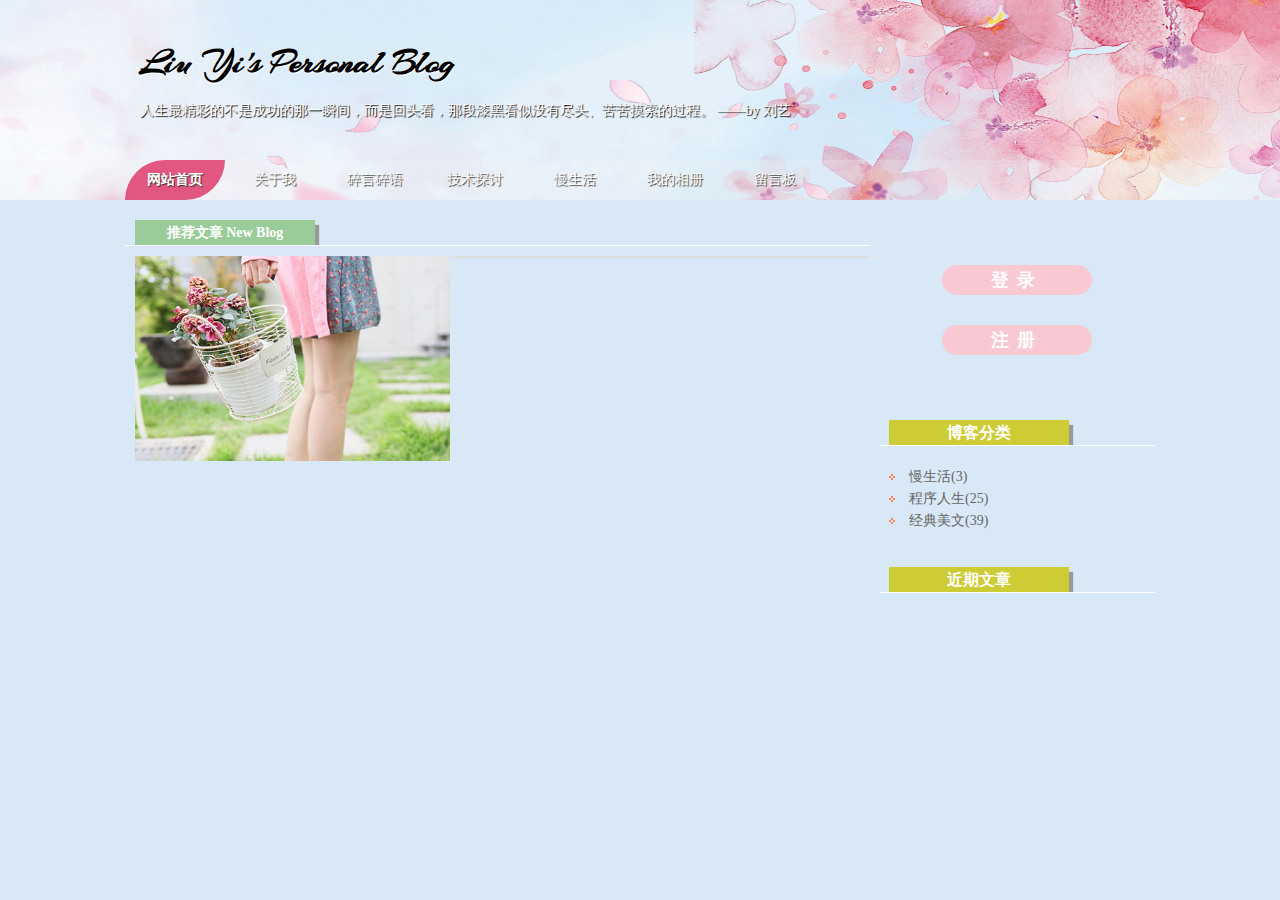
<file: blog/express/view/index.html>
<!DOCTYPE html>
<html>
	<head>
		<meta charset="utf-8">
		<title>刘艺个人博客</title>
		<link href="../myapp/public/stylesheets/index.css" rel="stylesheet">
		<link href='http://fonts.googleapis.com/css?family=Arizonia' rel='stylesheet' type='text/css'>
		<!--<link rel="shortcut icon" href="">-->
		<link rel="shortcut icon"  href="../myapp/public/images/tp.jpg"/>
	</head>
	<body>
	<header>
  <h1><a href="/">Liu Yi's Personal Blog</a></h1>
  <p>人生最精彩的不是成功的那一瞬间，而是回头看，那段漆黑看似没有尽头、苦苦摸索的过程。 ——by 刘艺</p>
</header>
<div id="nav">
     <ul>
       <li><a href="index.html">网站首页</a></li>
       <li><a href="about.html">关于我</a></li>
       <li><a href="moodlist.html">碎言碎语</a></li>
       <li><a href="newlist.html">技术探讨</a></li>
       <li><a href="newlist.html">慢生活</a></li>
       <li><a href="ablumlist.html">我的相册</a></li>
       <li><a href="book.html">留言板</a></li>
     </ul>
     <script src="../myapp/public/javascripts/silder.js"></script>
</div>
<div class="blank"></div>
<div class="article">
  <div class="content">
    <div class="topblog">
      <h3><p>推荐文章 New Blog</p></h3>
     <img src="../myapp/public/images/03.jpg" alt="" title="" width="315" height="205">
      <ul class="tuijian">

      </ul>
     </div> 
    <div class="bloglist">
  <!--article begin-->
     

  <!--article end-->  
    </div> 
  </div>  
<aside class="navsidebar">
   <nav>
   		<a href="http://localhost:3000/login">登录</a>
   		<a href="/regist">注册</a>
   </nav>
   <div class="slide"></div>
   <h2><p>博客分类</p></h2>
<ul class="news">
  <li><a href="/">慢生活(3)</a></li>
  <li><a href="/">程序人生(25)</a></li>
  <li><a href="/">经典美文(39)</a></li>
</ul>
<h2><p>近期文章</p></h2>
<ul class="news recent">
  
</ul>


</aside>
</div>
</body>
</html>
<script type="text/javascript" src="jquery-1.11.0.js" ></script>
<script>
	$.ajax({
			type:"get",
			url:"http://localhost:3000/article/articlesList",
			success:function(data){
			  //console.log(JSON.parse(data))
			  for(var item of JSON.parse(data)){
			    $(".bloglist").append(`
			       <div class="blog">
				      <h2>Life</h2> 
				      <ul>
				        <img src="./../myapp/public/images/01.jpg"><h3 class="title"><a target="_blank" href="detail.html?articleId=${item.articleId}" id="pic01">${item.title}</a></h3>
				        <p><a href="detail.html?articleId=${item.articleId}" style="color:#fff">${item.des}</a></p>
				      </ul>
				    </div>`)
			    $(".recent").append(`
			    	<li><a target="_blank" href="detail.html?articleId=${item.articleId}">${item.title}</a></li>
			    `)
			    
			  }
			}
		});
		$.ajax({
			type:"post",
			url:"http://localhost:3000/article/articleRecommend",
			success:function(data){
				for(var item of JSON.parse(data)){
					$(".tuijian").append(`
				    	<li><a target="_blank" href="detail.html?articleId=${item.articleId}">${item.title}<span>${item.type}</span></a></li>	
				    `)
				}
			}
		});
</script>
</file>
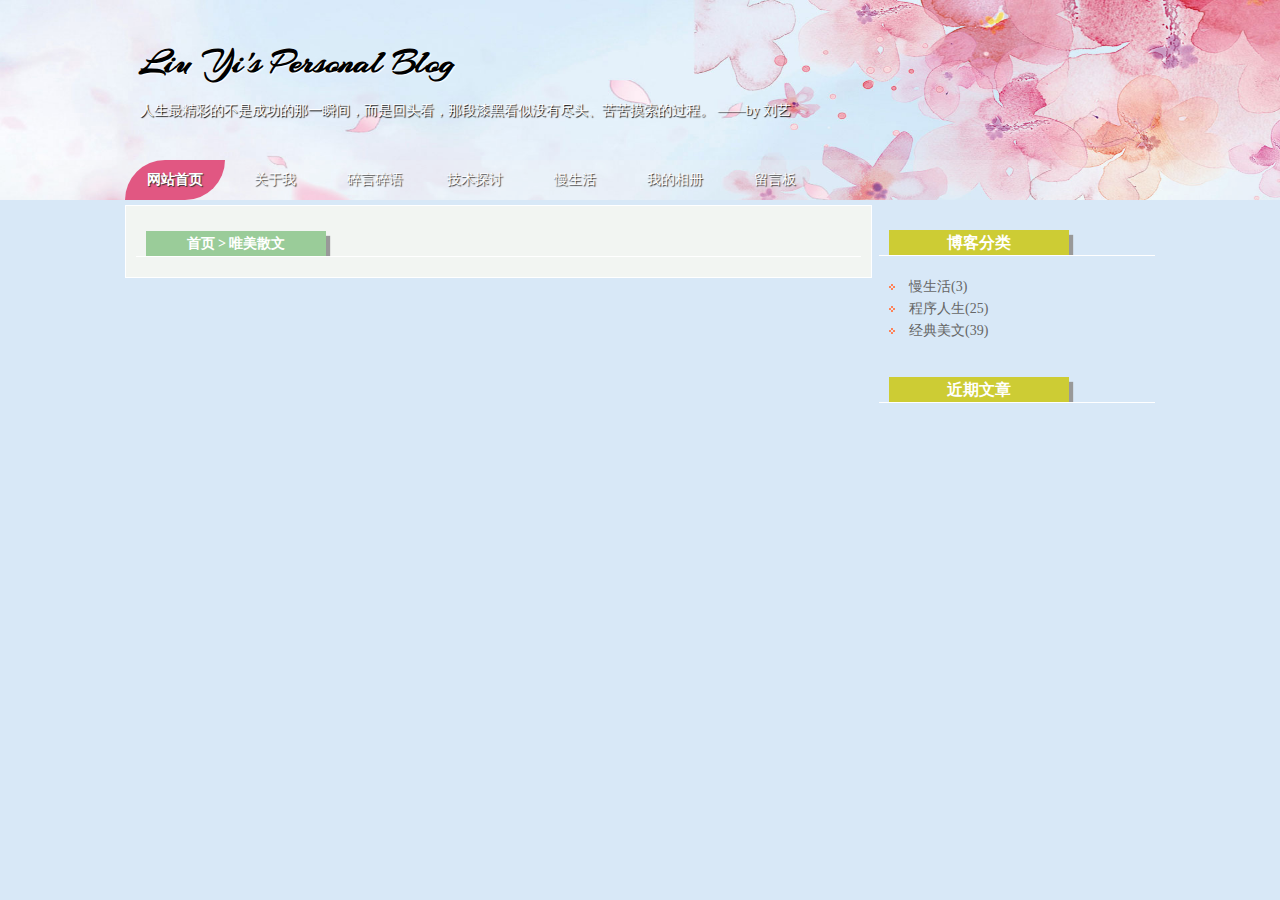
<file: blog/express/view/detail.html>
<!DOCTYPE html>
<html>
	<head>
		<meta charset="utf-8">
		<title></title>
		<link href="../myapp/public/stylesheets/detail.css" rel="stylesheet">
		<link href='http://fonts.googleapis.com/css?family=Arizonia' rel='stylesheet' type='text/css'>
		<link rel="shortcut icon"  href="../myapp/public/images/tp.jpg"/>
	</head>
	<body>
	<header>
  <h1><a href="/">Liu Yi's Personal Blog</a></h1>
  <p>人生最精彩的不是成功的那一瞬间，而是回头看，那段漆黑看似没有尽头、苦苦摸索的过程。 ——by 刘艺</p>
</header>
<div id="nav">
     <ul>
       <li><a href="index.html">网站首页</a></li>
       <li><a href="about.html">关于我</a></li>
       <li><a href="moodlist.html">碎言碎语</a></li>
       <li><a href="newlist.html">技术探讨</a></li>
       <li><a href="newlist.html">慢生活</a></li>
       <li><a href="ablumlist.html">我的相册</a></li>
       <li><a href="book.html">留言板</a></li>
     </ul>
     <script src="../myapp/public/javascripts/silder.js"></script>
</div>
<div class="blank"></div>
<div class="article">
  <div class="content">
  	 <div class="topblog">
      <h3><p>首页 > 唯美散文</p></h3>
     </div>
    <div class="main">
  <!--article begin-->
    </div> 
  </div>  
<aside class="navsidebar">
  
   <div class="slide"></div>
   <h2><p>博客分类</p></h2>
<ul class="news">
  <li><a href="/">慢生活(3)</a></li>
  <li><a href="/">程序人生(25)</a></li>
  <li><a href="/">经典美文(39)</a></li>
</ul>
<h2><p>近期文章</p></h2>
<ul class="news recent">
  
</ul>


</aside>
</div>
</body>
</html>
<script type="text/javascript" src="jquery-1.11.0.js" ></script>
<script>
	$.ajax({
		type:"post",
		url:"http://localhost:3000/article/articleDetail",
		data:{
			  articleId:location.search.split("=")[1]
			},
		success:function(data){
		 // console.log(data)
		  var result = JSON.parse(data)
		  
		  $(".main").html(result[0].html)
		  $("title").html(result[0].title)
		  
		}
		
	});
	$.ajax({
			type:"get",
			url:"http://localhost:3000/article/articlesList",
			success:function(data){
			  //console.log(JSON.parse(data))
			  for(var item of JSON.parse(data)){
			   
			    $(".recent").append(`
			    	<li><a target="_blank" href="detail.html?articleId=${item.articleId}">${item.title}</a></li>
			    `)
			  }
			}
		});
</script>
</file>
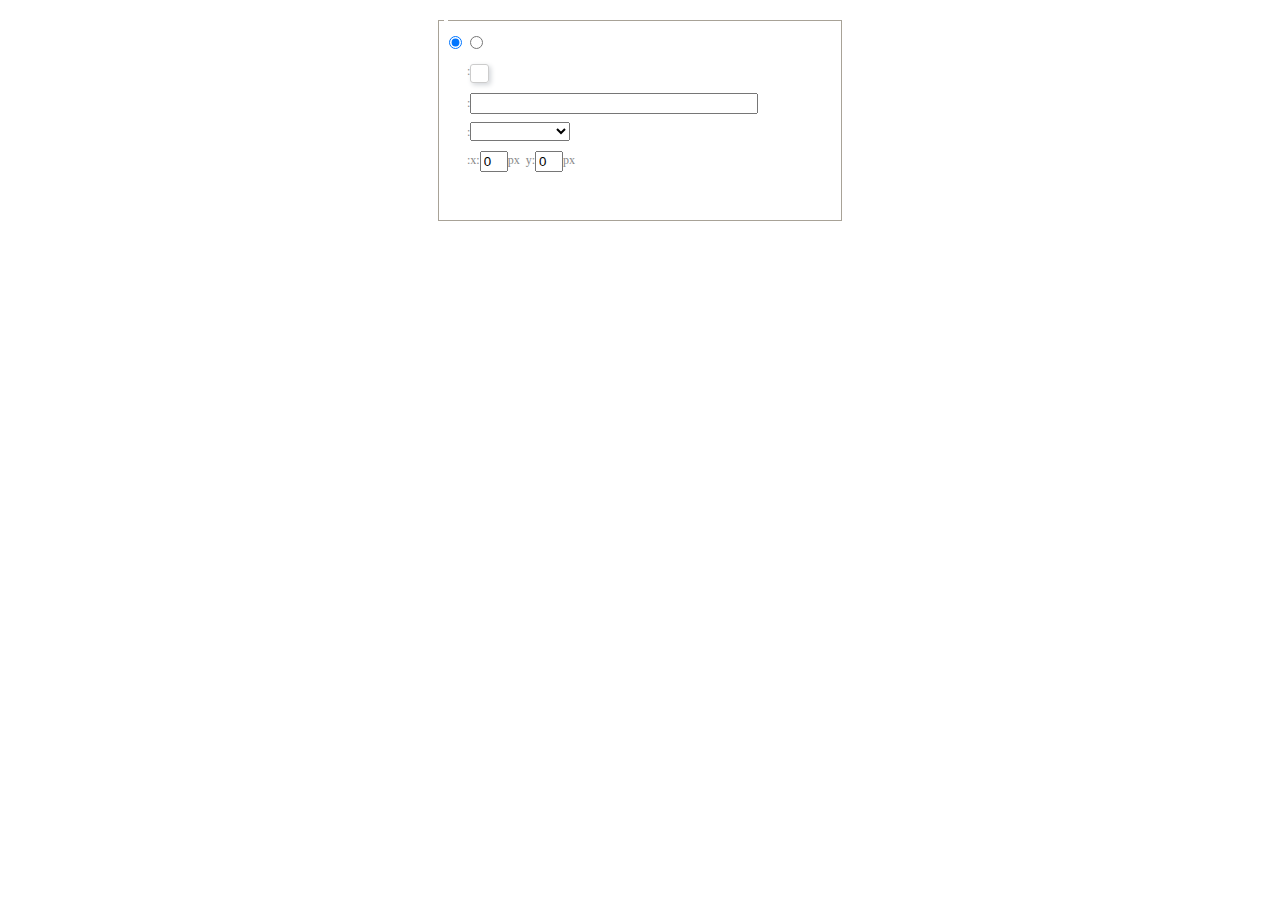
<file: blog/express/myapp/public/ueditor/dialogs/background/background.html>
<!DOCTYPE HTML>
<html>
<head>
    <meta http-equiv="Content-Type" content="text/html;charset=utf-8"/>
    <script type="text/javascript" src="../internal.js"></script>
    <link rel="stylesheet" type="text/css" href="background.css">
</head>
<body>
    <div id="bg_container" class="wrapper">
        <div id="tabHeads" class="tabhead">
            <span class="focus" data-content-id="normal"><var id="lang_background_normal"></var></span>
            <span class="" data-content-id="imgManager"><var id="lang_background_local"></var></span>
        </div>
        <div id="tabBodys" class="tabbody">
            <div id="normal" class="panel focus">
                <fieldset class="bgarea">
                    <legend><var id="lang_background_set"></var></legend>
                    <div class="content">
                        <div>
                            <label><input id="nocolorRadio" class="iptradio" type="radio" name="t" value="none" checked="checked"><var id="lang_background_none"></var></label>
                            <label><input id="coloredRadio" class="iptradio" type="radio" name="t" value="color"><var id="lang_background_colored"></var></label>
                        </div>
                        <div class="wrapcolor pl">
                            <div class="color">
                                <var id="lang_background_color"></var>:
                            </div>
                            <div id="colorPicker"></div>
                            <div class="clear"></div>
                        </div>
                        <div class="wrapcolor pl">
                            <label><var id="lang_background_netimg"></var>:</label><input class="txt" type="text" id="url">
                        </div>
                        <div id="alignment" class="alignment">
                            <var id="lang_background_align"></var>:<select id="repeatType">
                                <option value="center"></option>
                                <option value="repeat-x"></option>
                                <option value="repeat-y"></option>
                                <option value="repeat"></option>
                                <option value="self"></option>
                            </select>
                        </div>
                        <div id="custom" >
                            <var id="lang_background_position"></var>:x:<input type="text" size="1" id="x" maxlength="4" value="0">px&nbsp;&nbsp;y:<input type="text" size="1" id="y" maxlength="4" value="0">px
                        </div>
                    </div>
                </fieldset>

            </div>
            <div id="imgManager" class="panel">
                <div id="imageList" style=""></div>
            </div>
        </div>
    </div>
    <script type="text/javascript" src="background.js"></script>
</body>
</html>
</file>
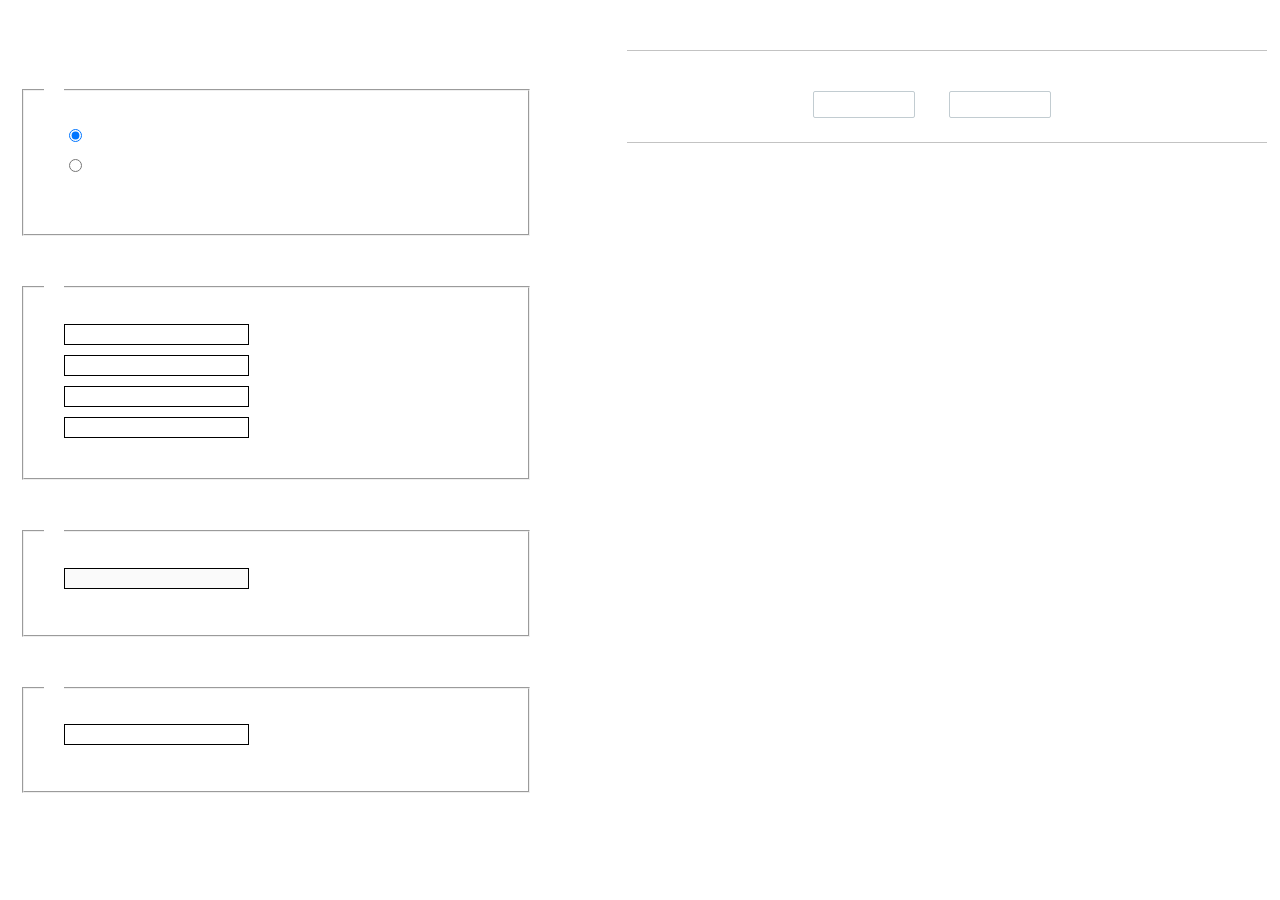
<file: blog/express/myapp/public/ueditor/dialogs/charts/charts.html>
<!DOCTYPE html>
<html>
    <head>
        <title>chart</title>
        <meta chartset="utf-8">
        <link rel="stylesheet" type="text/css" href="charts.css">
        <script type="text/javascript" src="../internal.js"></script>
    </head>
    <body>
        <div class="main">
            <div class="table-view">
                <h3><var id="lang_data_source"></var></h3>
                <div id="tableContainer" class="table-container"></div>
                <h3><var id="lang_chart_format"></var></h3>
                <form name="data-form">
                    <div class="charts-format">
                        <fieldset>
                            <legend><var id="lang_data_align"></var></legend>
                            <div class="format-item-container">
                                <label>
                                    <input type="radio" class="format-ctrl not-pie-item" name="charts-format" value="1" checked="checked">
                                    <var id="lang_chart_align_same"></var>
                                </label>
                                <label>
                                    <input type="radio" class="format-ctrl not-pie-item" name="charts-format" value="-1">
                                    <var id="lang_chart_align_reverse"></var>
                                </label>
                                <br>
                            </div>
                        </fieldset>
                        <fieldset>
                            <legend><var id="lang_chart_title"></var></legend>
                            <div class="format-item-container">
                                <label>
                                    <var id="lang_chart_main_title"></var><input type="text" name="title" class="data-item">
                                </label>
                                <label>
                                    <var id="lang_chart_sub_title"></var><input type="text" name="sub-title" class="data-item not-pie-item">
                                </label>
                                <label>
                                    <var id="lang_chart_x_title"></var><input type="text" name="x-title" class="data-item not-pie-item">
                                </label>
                                <label>
                                    <var id="lang_chart_y_title"></var><input type="text" name="y-title" class="data-item not-pie-item">
                                </label>
                            </div>
                        </fieldset>
                        <fieldset>
                            <legend><var id="lang_chart_tip"></var></legend>
                            <div class="format-item-container">
                                <label>
                                    <var id="lang_cahrt_tip_prefix"></var>
                                    <input type="text" id="tipInput" name="tip" class="data-item" disabled="disabled">
                                </label>
                                <p><var id="lang_cahrt_tip_description"></var></p>
                            </div>
                        </fieldset>
                        <fieldset>
                            <legend><var id="lang_chart_data_unit"></var></legend>
                            <div class="format-item-container">
                                <label><var id="lang_chart_data_unit_title"></var><input type="text" name="unit" class="data-item"></label>
                                <p><var id="lang_chart_data_unit_description"></var></p>
                            </div>
                        </fieldset>
                    </div>
                </form>
            </div>
            <div class="charts-view">
                <div id="chartsContainer" class="charts-container"></div>
                <div id="chartsType" class="charts-type">
                    <h3><var id="lang_chart_type"></var></h3>
                    <div class="scroll-view">
                        <div class="scroll-container">
                            <div id="scrollBed" class="scroll-bed"></div>
                        </div>
                        <div id="buttonContainer" class="button-container">
                            <a href="#" data-title="prev"><var id="lang_prev_btn"></var></a>
                            <a href="#" data-title="next"><var id="lang_next_btn"></var></a>
                        </div>
                    </div>
                </div>
            </div>
        </div>
        <script src="../../third-party/jquery-1.10.2.min.js"></script>
        <script src="../../third-party/highcharts/highcharts.js"></script>
        <script src="chart.config.js"></script>
        <script src="charts.js"></script>
    </body>
</html>
</file>
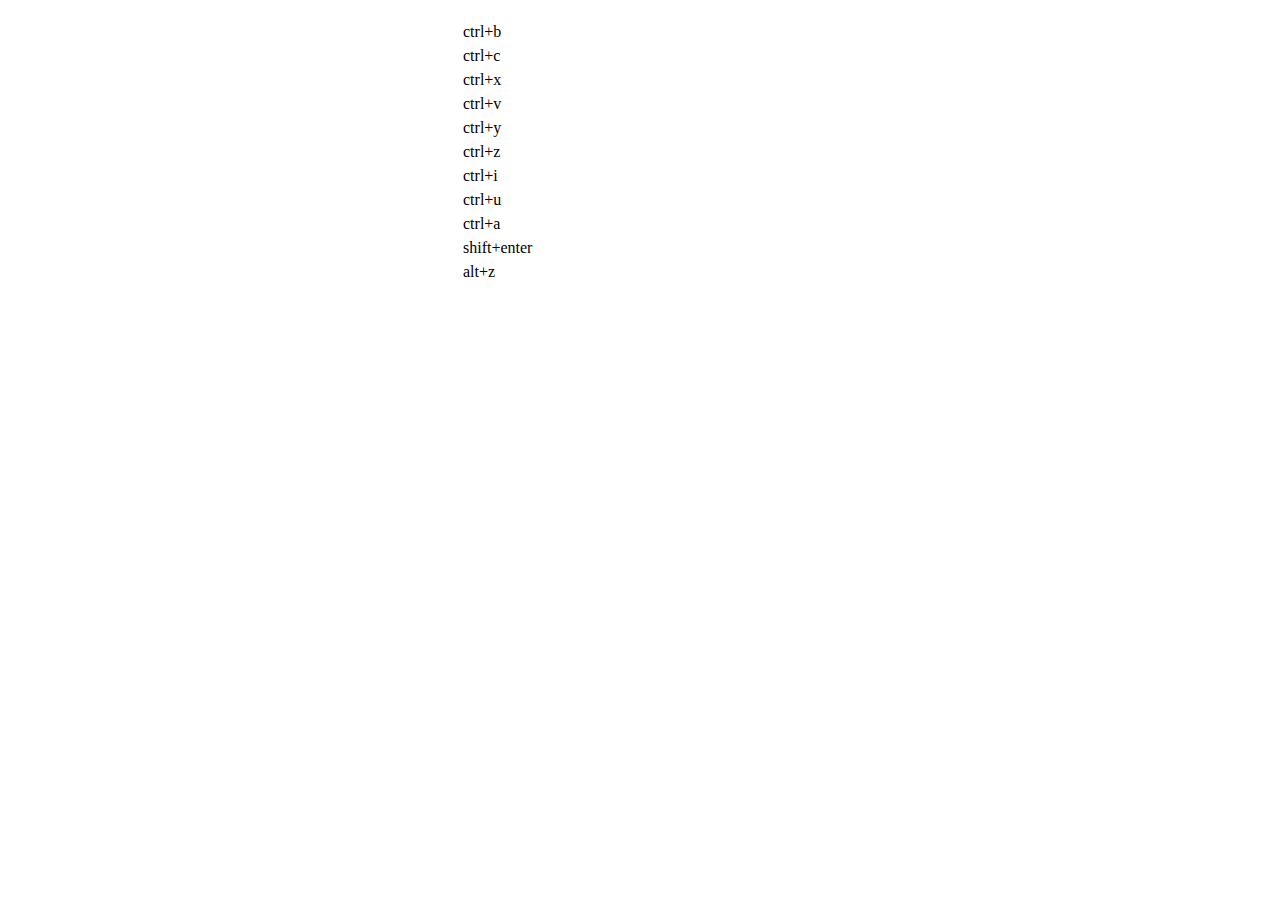
<file: blog/express/myapp/public/ueditor/dialogs/help/help.html>
<!DOCTYPE HTML PUBLIC "-//W3C//DTD HTML 4.01 Transitional//EN"
        "http://www.w3.org/TR/html4/loose.dtd">
<html>
<head>
    <title>帮助</title>
    <meta content="text/html; charset=utf-8" http-equiv="Content-Type"/>
    <script type="text/javascript" src="../internal.js"></script>
    <link rel="stylesheet" type="text/css" href="help.css">
</head>
<body>
<div class="wrapper" id="helptab">
    <div id="tabHeads" class="tabhead">
        <span class="focus" tabsrc="about"><var id="lang_input_about"></var></span>
        <span tabsrc="shortcuts"><var id="lang_input_shortcuts"></var></span>
    </div>
    <div id="tabBodys" class="tabbody">
        <div id="about" class="panel">
            <h1>UEditor</h1>
            <p id="version"></p>
            <p><var id="lang_input_introduction"></var></p>
        </div>
        <div id="shortcuts" class="panel">
            <table>
                <thead>
                <tr>
                    <td><var id="lang_Txt_shortcuts"></var></td>
                    <td><var id="lang_Txt_func"></var></td>
                </tr>
                </thead>
                <tbody>
                <tr>
                    <td>ctrl+b</td>
                    <td><var id="lang_Txt_bold"></var></td>
                </tr>
                <tr>
                    <td>ctrl+c</td>
                    <td><var id="lang_Txt_copy"></var></td>
                </tr>
                <tr>
                    <td>ctrl+x</td>
                    <td><var id="lang_Txt_cut"></var></td>
                </tr>
                <tr>
                    <td>ctrl+v</td>
                    <td><var id="lang_Txt_Paste"></var></td>
                </tr>
                <tr>
                    <td>ctrl+y</td>
                    <td><var id="lang_Txt_undo"></var></td>
                </tr>
                <tr>
                    <td>ctrl+z</td>
                    <td><var id="lang_Txt_redo"></var></td>
                </tr>
                <tr>
                    <td>ctrl+i</td>
                    <td><var id="lang_Txt_italic"></var></td>
                </tr>
                <tr>
                    <td>ctrl+u</td>
                    <td><var id="lang_Txt_underline"></var></td>
                </tr>
                <tr>
                    <td>ctrl+a</td>
                    <td><var id="lang_Txt_selectAll"></var></td>
                </tr>
                <tr>
                    <td>shift+enter</td>
                    <td><var id="lang_Txt_visualEnter"></var></td>
                </tr>
                <tr>
                    <td>alt+z</td>
                    <td><var id="lang_Txt_fullscreen"></var></td>
                </tr>
                </tbody>
            </table>
        </div>
    </div>
</div>
<script type="text/javascript" src="help.js"></script>
</body>
</html>
</file>
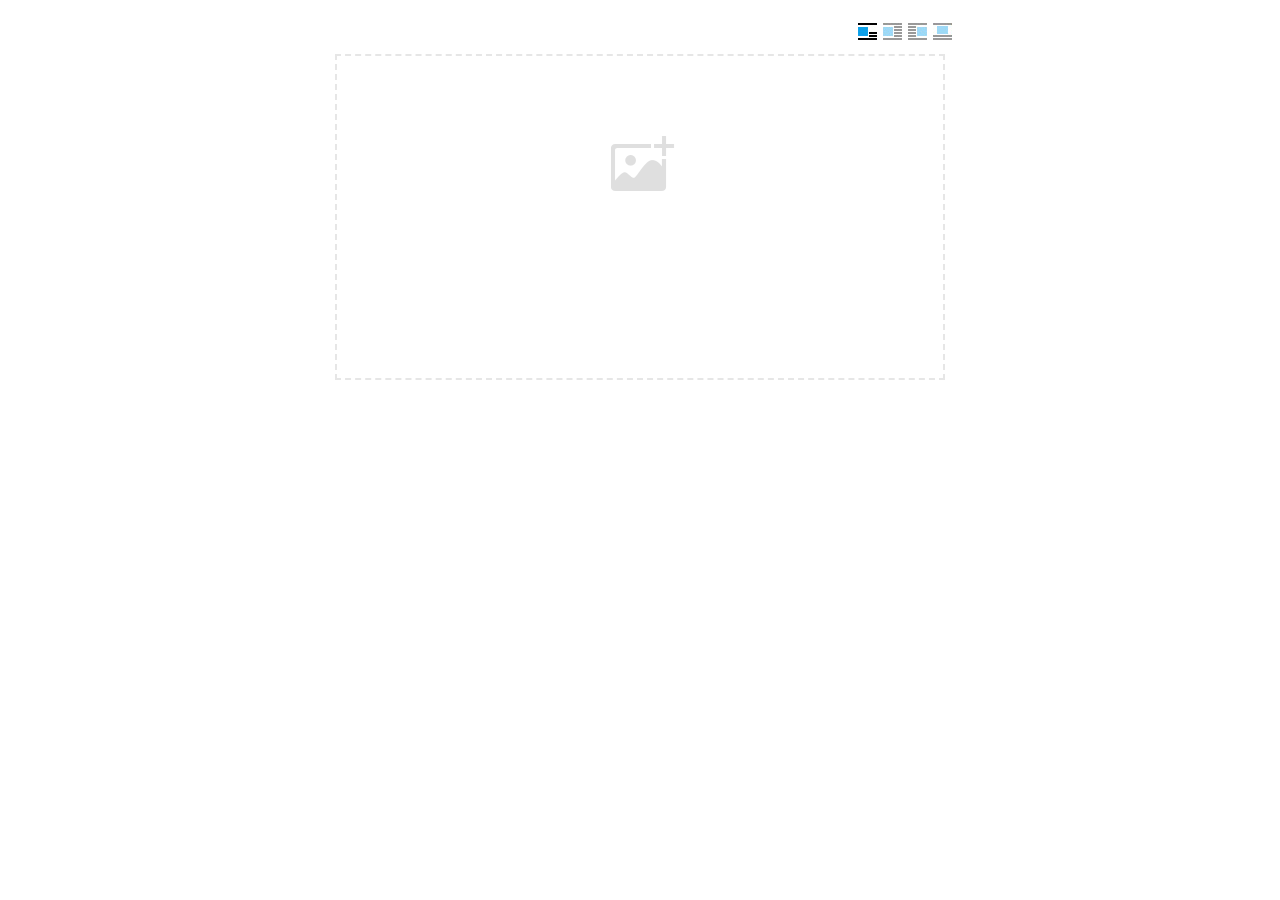
<file: blog/express/myapp/public/ueditor/dialogs/image/image.html>
<!doctype html>
<html>
<head>
    <meta charset="UTF-8">
    <title>ueditor图片对话框</title>
    <script type="text/javascript" src="../internal.js"></script>

    <!-- jquery -->
    <script type="text/javascript" src="../../third-party/jquery-1.10.2.min.js"></script>

    <!-- webuploader -->
    <script src="../../third-party/webuploader/webuploader.min.js"></script>
    <link rel="stylesheet" type="text/css" href="../../third-party/webuploader/webuploader.css">

    <!-- image dialog -->
    <link rel="stylesheet" href="image.css" type="text/css" />
</head>
<body>

    <div class="wrapper">
        <div id="tabhead" class="tabhead">
            <span class="tab" data-content-id="remote"><var id="lang_tab_remote"></var></span>
            <span class="tab focus" data-content-id="upload"><var id="lang_tab_upload"></var></span>
            <span class="tab" data-content-id="online"><var id="lang_tab_online"></var></span>
            <span class="tab" data-content-id="search"><var id="lang_tab_search"></var></span>
        </div>
        <div class="alignBar">
            <label class="algnLabel"><var id="lang_input_align"></var></label>
                    <span id="alignIcon">
                        <span id="noneAlign" class="none-align focus" data-align="none"></span>
                        <span id="leftAlign" class="left-align" data-align="left"></span>
                        <span id="rightAlign" class="right-align" data-align="right"></span>
                        <span id="centerAlign" class="center-align" data-align="center"></span>
                    </span>
            <input id="align" name="align" type="hidden" value="none"/>
        </div>
        <div id="tabbody" class="tabbody">

            <!-- 远程图片 -->
            <div id="remote" class="panel">
                <div class="top">
                    <div class="row">
                        <label for="url"><var id="lang_input_url"></var></label>
                        <span><input class="text" id="url" type="text"/></span>
                    </div>
                </div>
                <div class="left">
                    <div class="row">
                        <label><var id="lang_input_size"></var></label>
                        <span><var id="lang_input_width">&nbsp;&nbsp;</var><input class="text" type="text" id="width"/>px </span>
                        <span><var id="lang_input_height">&nbsp;&nbsp;</var><input class="text" type="text" id="height"/>px </span>
                        <span><input id="lock" type="checkbox" disabled="disabled"><span id="lockicon"></span></span>
                    </div>
                    <div class="row">
                        <label><var id="lang_input_border"></var></label>
                        <span><input class="text" type="text" id="border"/>px </span>
                    </div>
                    <div class="row">
                        <label><var id="lang_input_vhspace"></var></label>
                        <span><input class="text" type="text" id="vhSpace"/>px </span>
                    </div>
                    <div class="row">
                        <label><var id="lang_input_title"></var></label>
                        <span><input class="text" type="text" id="title"/></span>
                    </div>
                </div>
                <div class="right"><div id="preview"></div></div>
            </div>

            <!-- 上传图片 -->
            <div id="upload" class="panel focus">
                <div id="queueList" class="queueList">
                    <div class="statusBar element-invisible">
                        <div class="progress">
                            <span class="text">0%</span>
                            <span class="percentage"></span>
                        </div><div class="info"></div>
                        <div class="btns">
                            <div id="filePickerBtn"></div>
                            <div class="uploadBtn"><var id="lang_start_upload"></var></div>
                        </div>
                    </div>
                    <div id="dndArea" class="placeholder">
                        <div class="filePickerContainer">
                            <div id="filePickerReady"></div>
                        </div>
                    </div>
                    <ul class="filelist element-invisible">
                        <li id="filePickerBlock" class="filePickerBlock"></li>
                    </ul>
                </div>
            </div>

            <!-- 在线图片 -->
            <div id="online" class="panel">
                <div id="imageList"><var id="lang_imgLoading"></var></div>
            </div>

            <!-- 搜索图片 -->
            <div id="search" class="panel">
                <div class="searchBar">
                    <input id="searchTxt" class="searchTxt text" type="text" />
                    <select id="searchType" class="searchType">
                        <option value="&s=4&z=0"></option>
                        <option value="&s=1&z=19"></option>
                        <option value="&s=2&z=0"></option>
                        <option value="&s=3&z=0"></option>
                    </select>
                    <input id="searchReset" type="button"  />
                    <input id="searchBtn" type="button"  />
                </div>
                <div id="searchList" class="searchList"><ul id="searchListUl"></ul></div>
            </div>

        </div>
    </div>
    <script type="text/javascript" src="image.js"></script>

</body>
</html>
</file>
<file: blog/express/myapp/public/ueditor/dialogs/insertframe/insertframe.html>
<!DOCTYPE html>
<html>
<head>
    <meta http-equiv="Content-Type" content="text/html; charset=utf-8"/>
    <title></title>
    <script type="text/javascript" src="../internal.js"></script>
    <style type="text/css">
        .warp {width: 320px;height: 153px;margin-left:5px;padding: 20px 0 0 15px;position: relative;}
        #url {width: 290px; margin-bottom: 2px; margin-left: -6px; margin-left: -2px\9;*margin-left:0;_margin-left:0; }
        .format span{display: inline-block; width: 58px;text-align: center; zoom:1;}
        table td{padding:5px 0;}
        #align{width: 65px;height: 23px;line-height: 22px;}
    </style>
</head>
<body>
<div class="warp">
        <table width="300" cellpadding="0" cellspacing="0">
            <tr>
                <td colspan="2" class="format">
                    <span><var id="lang_input_address"></var></span>
                    <input style="width:200px" id="url" type="text" value=""/>
                </td>
            </tr>
            <tr>
                <td colspan="2" class="format"><span><var id="lang_input_width"></var></span><input style="width:200px" type="text" id="width"/> px</td>

            </tr>
            <tr>
                <td colspan="2" class="format"><span><var id="lang_input_height"></var></span><input style="width:200px" type="text" id="height"/> px</td>
            </tr>
            <tr>
                <td><span><var id="lang_input_isScroll"></var></span><input type="checkbox" id="scroll"/> </td>
                <td><span><var id="lang_input_frameborder"></var></span><input type="checkbox" id="frameborder"/> </td>
            </tr>

            <tr>
                <td colspan="2"><span><var id="lang_input_alignMode"></var></span>
                    <select id="align">
                        <option value=""></option>
                        <option value="left"></option>
                        <option value="right"></option>
                    </select>
                </td>
            </tr>
        </table>
</div>
<script type="text/javascript">
    var iframe = editor._iframe;
    if(iframe){
        $G("url").value = iframe.getAttribute("src")||"";
        $G("width").value = iframe.getAttribute("width")||iframe.style.width.replace("px","")||"";
        $G("height").value = iframe.getAttribute("height") || iframe.style.height.replace("px","") ||"";
        $G("scroll").checked = (iframe.getAttribute("scrolling") == "yes") ? true : false;
        $G("frameborder").checked = (iframe.getAttribute("frameborder") == "1") ? true : false;
        $G("align").value = iframe.align ? iframe.align : "";
    }
    function queding(){
        var  url = $G("url").value.replace(/^\s*|\s*$/ig,""),
                width = $G("width").value,
                height = $G("height").value,
                scroll = $G("scroll"),
                frameborder = $G("frameborder"),
                float = $G("align").value,
                newIframe = editor.document.createElement("iframe"),
                div;
        if(!url){
            alert(lang.enterAddress);
            return false;
        }
        newIframe.setAttribute("src",/http:\/\/|https:\/\//ig.test(url) ? url : "http://"+url);
        /^[1-9]+[.]?\d*$/g.test( width ) ? newIframe.setAttribute("width",width) : "";
        /^[1-9]+[.]?\d*$/g.test( height ) ? newIframe.setAttribute("height",height) : "";
        scroll.checked ?  newIframe.setAttribute("scrolling","yes") : newIframe.setAttribute("scrolling","no");
        frameborder.checked ?  newIframe.setAttribute("frameborder","1",0) : newIframe.setAttribute("frameborder","0",0);
        float ? newIframe.setAttribute("align",float) :  newIframe.setAttribute("align","");
        if(iframe){
            iframe.parentNode.insertBefore(newIframe,iframe);
            domUtils.remove(iframe);
        }else{
            div = editor.document.createElement("div");
            div.appendChild(newIframe);
            editor.execCommand("inserthtml",div.innerHTML);
        }
        editor._iframe = null;
        dialog.close();
    }
    dialog.onok = queding;
    $G("url").onkeydown = function(evt){
        evt = evt || event;
        if(evt.keyCode == 13){
            queding();
        }
    };
    $focus($G( "url" ));

</script>
</body>
</html>
</file>
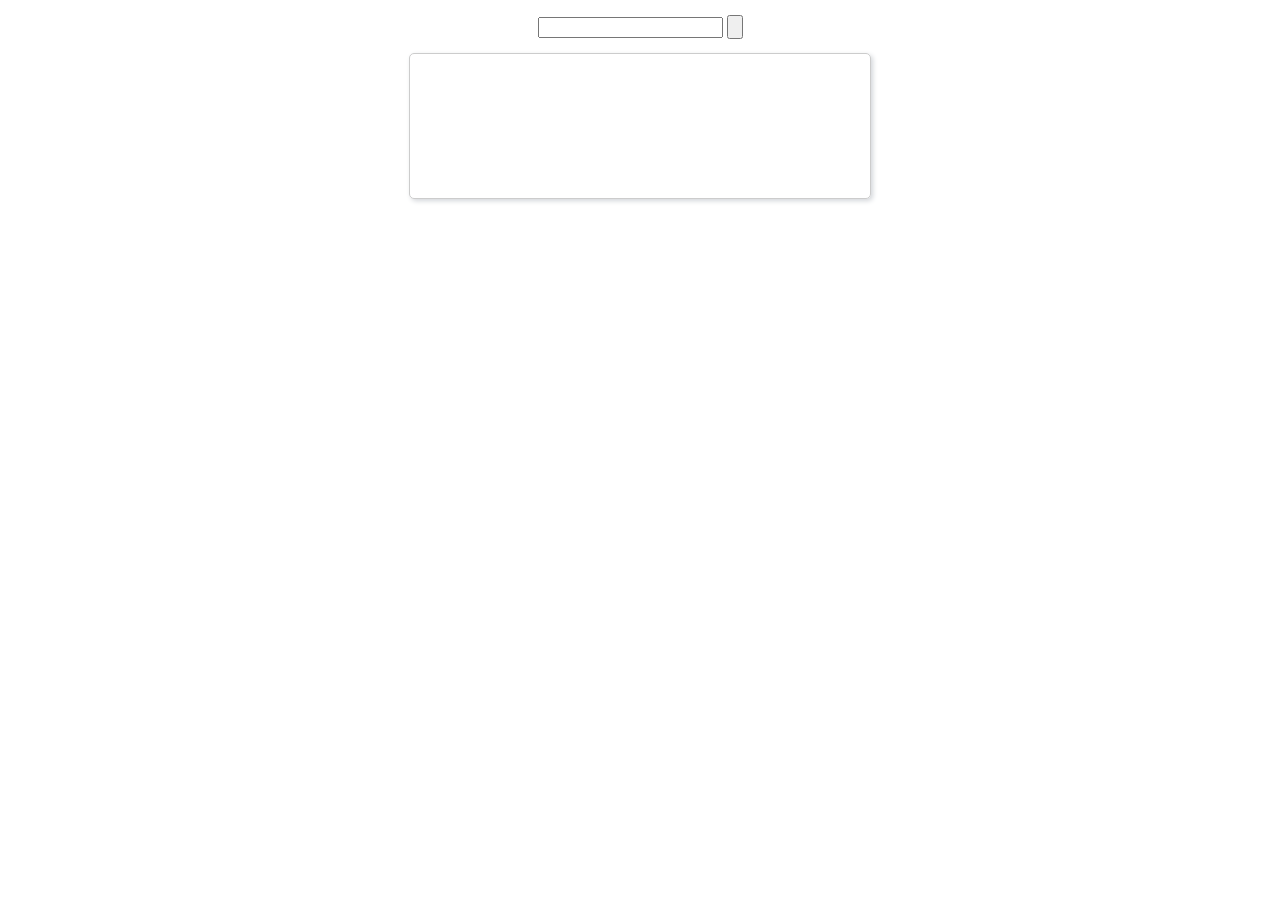
<file: blog/express/myapp/public/ueditor/dialogs/music/music.html>
<!DOCTYPE html>
<html>
<head>
    <meta http-equiv="content-type" content="text/html; charset=utf-8">
    <title>插入音乐</title>
    <script type="text/javascript" src="../internal.js"></script>
    <link rel="stylesheet" type="text/css" href="music.css">
</head>
<body>
<div class="wrapper">
    <div class="searchBar">
        <input id="J_searchName" type="text"/>
        <input type="button" class="searchBtn" id="J_searchBtn">
    </div>
    <div class="resultBar" id="J_resultBar">
        <div class="loading" style="display:none"></div>
        <div class="empty"><var id="lang_input_tips"></var></div>
    </div>
    <div id="J_preview"></div>
</div>
<script type="text/javascript" src="music.js"></script>
<script type="text/javascript">
    var music = new Music;
    dialog.onok = function () {
        music.exec();
    };
    dialog.oncancel = function () {
        $G('J_preview').innerHTML = "";
    };
</script>
</body>
</html>
</file>
<file: blog/express/myapp/public/stylesheets/index.css>
@charset "gb2312";
/* CSS Document */
body,ul,div,img,h5,h4,h3,h2,h1,p,span,table,figure,i,li{ margin:0; padding:0}
a:link, a:visited {text-decoration: none; } 
img{ border:0}
body{font-size:12px;background:#d8e8f7 url(../images/bg2.jpg) 50% top scroll no-repeat;color:#5d5d5d; background-size: 100% 200px} 
.blank{ height:5px; overflow:hidden; width:100%; margin:auto; clear:both}
.article{width:1030px;margin:0 auto;  overflow:auto; }
header{ padding:40px 0; width:1000px;  margin:auto; }
header h1{ font-size:36px; text-shadow:#fff 1px 1px 1px; font-family:'Arizonia', cursive;} /* google 锟斤拷锟斤拷锟斤拷锟斤拷 Arizonia */
header h1 a{color:#000;-webkit-transition: all 0.5s; -moz-transition: all 0.5s; -o-transition: all 0.5s;}
header h1 a:hover{ padding-left:20px}
header p{margin:17px 0 0 0;text-shadow:#000 1px 1px 1px;color:#fff;font-size: 14px;}
#nav{ width:100%;line-height:40px; height:40px;margin:auto; background:rgba(245,245,245,0.2) }/* nav圆锟角憋拷锟斤拷 rgba 透锟斤拷锟斤拷0.2 */
#nav ul{ list-style:none; margin:auto; width:1030px}
#nav ul li{ float:left; width:100px; text-align:center;text-shadow:#333 1px 1px 1px}
#nav ul li a{ display:block; color:#FFF;font-size: 14px; -webkit-transition: all 0.5s; -moz-transition: all 0.5s; -o-transition: all 0.5s; -ms-transition: all 0.5s;}/* 锟斤拷锟斤拷锟斤拷色锟斤拷锟叫э拷锟�*/
#nav ul li a:hover{ background:#e15782; color: #FFF; font-weight:bold; border-radius:50px 0}
#nav ul li a#nav_current {background: #e15782;color: #FFF; font-weight:bold; border-radius:50px 0;} /* nav锟斤拷锟斤拷锟斤拷示锟斤拷锟斤拷锟斤拷色 */
.content{ width:745px; float:left; }/* left form */
/*--------锟狡硷拷锟斤拷锟斤拷-------*/
.topblog{ overflow:hidden; height:256px}
.topblog h3{  border-bottom:#FFF 1px solid; width:100%;overflow:hidden; font-size:14px; margin:0 0 10px 0; font-family:"微锟斤拷锟脚猴拷"}
.topblog h3 p{ background:#9ACC99; width:180px; height:25px; margin:15px 0 0 10px; line-height:25px; height:25px; color:#fff; text-align:center; box-shadow: #999 4px 5px 1px;}
.topblog img{ margin-left:10px; clear:left; float:left}
.topblog ul{ background: rgba(245,245,245,0.6) url(../images/libg.png) no-repeat 15px 15px; border:#dddddd 1px solid;list-style-type:none; line-height:26px; float:right; width:414px }
.topblog ul li{  text-align:center; border-bottom:#dddddd 1px solid; border-top:#FFF 1px solid; font-family:"微锟斤拷锟脚猴拷"; }
.topblog ul li span{ display:block; font-size:12px; color:#999999; font-weight:normal}
.topblog ul li a{ color:#ef7000; font-size:20px; font-weight:bold; display:block; height:52px;padding:7px 0;-webkit-transition: all 1s; -moz-transition: all 1s; -o-transition: all 1s;-ms-transition: all 1s;}
.topblog ul li a:hover{  background:#fff; }

/* Side Right */
aside{ width:276px; float:right; overflow:hidden;}
aside.navsidebar nav{ height:130px; margin-top:60px}  /* 锟斤拷色锟斤拷 */
aside nav a{display: block;font-weight: bold;letter-spacing: 8px; width: 150px;height: 30px;background:#f8c9d3;border-radius: 20px;text-align: center;font-size: 18px;color: #FFFFFF;margin:30px auto;line-height: 30px;}

aside nav ul li a{ display:block; color:#FFF;-webkit-transition: all 1s;-moz-transition: all 1s;-ms-transition: all 1s;-o-transition: all 1s;transition: all 1s;- }
aside nav ul li a:hover{font-weight:bold; color:#FF0;moz-transform:rotate(360deg);-webkit-transform:rotate(360deg); -o-transform:rotate(360deg);-ms-transform:rotate(360deg); }
.slide{margin:5px 0; width:100%}/* 锟矫碉拷片 */
.slide img{  height:200px}
.vcard{ margin:10px 0; padding:10px} /* 锟斤拷锟剿硷拷锟�google vcard */
.vcard p{ line-height:25px}
.vcard p a{ color:#099;text-decoration:underline}
aside h2{  border-bottom:#FFF 1px solid; width:100%;overflow:hidden; font-size:14px; margin:10px 0; font-family:"微锟斤拷锟脚猴拷"}
aside h2 p{ background:#CDCC34; width:180px; height:25px; margin:15px 0 0 10px; line-height:25px; height:25px; color:#fff; text-align:center; box-shadow: #999 4px 5px 1px;font-size: 16px;}
.news{ padding:10px; list-style:none;}
.news li{ overflow: hidden;white-space: nowrap;text-overflow: ellipsis; background:url(../images/list.gif) left no-repeat; padding-left:20px}
.news li a{ color: #666;font-size: 14px; -webkit-transition: all 0.5s; -moz-transition: all 0.5s; -o-transition: all 0.5s; -ms-transition: all 0.5s; display:block;line-height:22px; height:22px}
.news li a:hover{color:#000; padding-left:20px; }
.blog{ color:#FFF; background:rgba(154,204,153,0.5);border-radius: 20px;-moz-border-radius: 20px;-webkit-border-radius: 20px; overflow:hidden; margin:20px 0;}
.blog h2{ color:#FFF; line-height:40px; height:40px; font-size:32px;font-family:'Arizonia', cursive; padding-left:20px}
.blog img{ float:left; clear:left; width:300px; border:#FFF 4px solid; margin: 0 20px 10px 10px}
.title{ margin-bottom:20px;}
.title a{ font-size:16px;color:#FFF; -webkit-transition: all 0.5s; -moz-transition: all 0.5s; -o-transition: all 0.5s; -ms-transition: all 0.5s; text-shadow:#3F7C9B 1px 1px 1px}
.title a:hover{ padding-left:30px;}
.blog ul{ padding:10px}
.blog ul p{ line-height:24px; margin-bottom:15px;font-size: 14px;text-indent: 2em;}
</file>
<file: blog/express/myapp/public/stylesheets/detail.css>
@charset "gb2312";
/* CSS Document */
body,ul,div,img,h5,h4,h3,h2,h1,p,span,table,figure,i,li{ margin:0; padding:0}
a:link, a:visited {text-decoration: none; } 
img{ border:0}
body{font-size:12px;background:#d8e8f7 url(../images/bg2.jpg) 50% top scroll no-repeat;color:#5d5d5d; background-size: 100% 200px} 
.blank{ height:5px; overflow:hidden; width:100%; margin:auto; clear:both}
.article{width:1030px;margin:0 auto;  overflow:auto; }
header{ padding:40px 0; width:1000px;  margin:auto; }
header h1{ font-size:36px; text-shadow:#fff 1px 1px 1px; font-family:'Arizonia', cursive;} /* google 锟斤拷锟斤拷锟斤拷锟斤拷 Arizonia */
header h1 a{color:#000;-webkit-transition: all 0.5s; -moz-transition: all 0.5s; -o-transition: all 0.5s;}
header h1 a:hover{ padding-left:20px}
header p{margin:17px 0 0 0;text-shadow:#000 1px 1px 1px;color:#fff;font-size: 14px;}
#nav{ width:100%;line-height:40px; height:40px;margin:auto; background:rgba(245,245,245,0.2) }/* nav圆锟角憋拷锟斤拷 rgba 透锟斤拷锟斤拷0.2 */
#nav ul{ list-style:none; margin:auto; width:1030px}
#nav ul li{ float:left; width:100px; text-align:center;text-shadow:#333 1px 1px 1px}
#nav ul li a{ display:block; color:#FFF;font-size: 14px; -webkit-transition: all 0.5s; -moz-transition: all 0.5s; -o-transition: all 0.5s; -ms-transition: all 0.5s;}/* 锟斤拷锟斤拷锟斤拷色锟斤拷锟叫э拷锟�*/
#nav ul li a:hover{ background:#e15782; color: #FFF; font-weight:bold; border-radius:50px 0}
#nav ul li a#nav_current {background: #e15782;color: #FFF; font-weight:bold; border-radius:50px 0;} /* nav锟斤拷锟斤拷锟斤拷示锟斤拷锟斤拷锟斤拷色 */
.content{ width:725px; float:left; background: #f2f5f2;border: 1px solid #fff;font-size: 16px;padding: 10px;font-family: "宋体";}/* left form */
/*--------锟狡硷拷锟斤拷锟斤拷-------*/
.topblog{ overflow:hidden;}
.topblog h3{  border-bottom:#FFF 1px solid; width:100%;overflow:hidden; font-size:14px; margin:0 0 10px 0; font-family:"微锟斤拷锟脚猴拷"}
.topblog h3 p{ background:#9ACC99; width:180px; height:25px; margin:15px 0 0 10px; line-height:25px; height:25px; color:#fff; text-align:center; box-shadow: #999 4px 5px 1px;}

/* Side Right */
aside{ width:276px; float:right; overflow:hidden;}
aside.navsidebar nav{ height:130px; margin-top:60px}  /* 锟斤拷色锟斤拷 */
aside nav a{display: block;font-weight: bold;letter-spacing: 8px; width: 150px;height: 30px;background:#f8c9d3;border-radius: 20px;text-align: center;font-size: 18px;color: #FFFFFF;margin:30px auto;line-height: 30px;}

aside nav ul li a{ display:block; color:#FFF;-webkit-transition: all 1s;-moz-transition: all 1s;-ms-transition: all 1s;-o-transition: all 1s;transition: all 1s;- }
aside nav ul li a:hover{font-weight:bold; color:#FF0;moz-transform:rotate(360deg);-webkit-transform:rotate(360deg); -o-transform:rotate(360deg);-ms-transform:rotate(360deg); }
.slide{margin:5px 0; width:100%}/* 锟矫碉拷片 */
.slide img{  height:200px}
.vcard{ margin:10px 0; padding:10px} /* 锟斤拷锟剿硷拷锟�google vcard */
.vcard p{ line-height:25px}
.vcard p a{ color:#099;text-decoration:underline}
aside h2{  border-bottom:#FFF 1px solid; width:100%;overflow:hidden; font-size:14px; margin:10px 0; font-family:"微锟斤拷锟脚猴拷"}
aside h2 p{ background:#CDCC34; width:180px; height:25px; margin:15px 0 0 10px; line-height:25px; height:25px; color:#fff; text-align:center; box-shadow: #999 4px 5px 1px;font-size: 16px;}
.news{ padding:10px; list-style:none;}
.news li{ overflow: hidden;white-space: nowrap;text-overflow: ellipsis; background:url(../images/list.gif) left no-repeat; padding-left:20px}
.news li a{ color: #666;font-size: 14px; -webkit-transition: all 0.5s; -moz-transition: all 0.5s; -o-transition: all 0.5s; -ms-transition: all 0.5s; display:block;line-height:22px; height:22px}
.news li a:hover{color:#000; padding-left:20px; }
.blog{ color:#FFF; background:rgba(154,204,153,0.5);border-radius: 20px;-moz-border-radius: 20px;-webkit-border-radius: 20px; overflow:hidden; margin:20px 0;}
.blog h2{ color:#FFF; line-height:40px; height:40px; font-size:32px;font-family:'Arizonia', cursive; padding-left:20px}
.blog img{ float:left; clear:left; width:300px; border:#FFF 4px solid; margin: 0 20px 10px 10px}
.title{ margin-bottom:20px;}
.title a{ font-size:16px;color:#FFF; -webkit-transition: all 0.5s; -moz-transition: all 0.5s; -o-transition: all 0.5s; -ms-transition: all 0.5s; text-shadow:#3F7C9B 1px 1px 1px}
.title a:hover{ padding-left:30px;}
.blog ul{ padding:10px}
.blog ul p{ line-height:24px; margin-bottom:15px;font-size: 14px;}
</file>
<file: blog/express/myapp/public/ueditor/dialogs/background/background.css>
.wrapper{ width: 424px;margin: 10px auto; zoom:1;position: relative}
.tabbody{height:225px;}
.tabbody .panel { position: absolute;width:100%; height:100%;background: #fff; display: none;}
.tabbody .focus { display: block;}

body{font-size: 12px;color: #888;overflow: hidden;}
input,label{vertical-align:middle}
.clear{clear: both;}
.pl{padding-left: 18px;padding-left: 23px\9;}

#imageList {width: 420px;height: 215px;margin-top: 10px;overflow: hidden;overflow-y: auto;}
#imageList div {float: left;width: 100px;height: 95px;margin: 5px 10px;}
#imageList img {cursor: pointer;border: 2px solid white;}

.bgarea{margin: 10px;padding: 5px;height: 84%;border: 1px solid #A8A297;}
.content div{margin: 10px 0 10px 5px;}
.content .iptradio{margin: 0px 5px 5px 0px;}
.txt{width:280px;}

.wrapcolor{height: 19px;}
div.color{float: left;margin: 0;}
#colorPicker{width: 17px;height: 17px;border: 1px solid #CCC;display: inline-block;border-radius: 3px;box-shadow: 2px 2px 5px #D3D6DA;margin: 0;float: left;}
div.alignment,#custom{margin-left: 23px;margin-left: 28px\9;}
#custom input{height: 15px;min-height: 15px;width:20px;}
#repeatType{width:100px;}


/* 图片管理样式 */
#imgManager {
    width: 100%;
    height: 225px;
}
#imgManager #imageList{
    width: 100%;
    overflow-x: hidden;
    overflow-y: auto;
}
#imgManager ul {
    display: block;
    list-style: none;
    margin: 0;
    padding: 0;
}
#imgManager li {
    float: left;
    display: block;
    list-style: none;
    padding: 0;
    width: 113px;
    height: 113px;
    margin: 9px 0 0 19px;
    background-color: #eee;
    overflow: hidden;
    cursor: pointer;
    position: relative;
}
#imgManager li.clearFloat {
    float: none;
    clear: both;
    display: block;
    width:0;
    height:0;
    margin: 0;
    padding: 0;
}
#imgManager li img {
    cursor: pointer;
}
#imgManager li .icon {
    cursor: pointer;
    width: 113px;
    height: 113px;
    position: absolute;
    top: 0;
    left: 0;
    z-index: 2;
    border: 0;
    background-repeat: no-repeat;
}
#imgManager li .icon:hover {
    width: 107px;
    height: 107px;
    border: 3px solid #1094fa;
}
#imgManager li.selected .icon {
    background-image: url(images/success.png);
    background-position: 75px 75px;
}
#imgManager li.selected .icon:hover {
    width: 107px;
    height: 107px;
    border: 3px solid #1094fa;
    background-position: 72px 72px;
}
</file>
<file: blog/express/myapp/public/ueditor/dialogs/charts/charts.css>
html, body {
    width: 100%;
    height: 100%;
    margin: 0;
    padding: 0;
    overflow-x: hidden;
}

.main {
    width: 100%;
    overflow: hidden;
}

.table-view {
    height: 100%;
    float: left;
    margin: 20px;
    width: 40%;
}

.table-view .table-container {
    width: 100%;
    margin-bottom: 50px;
    overflow: scroll;
}

.table-view th {
    padding: 5px 10px;
    background-color: #F7F7F7;
}

.table-view td {
    width: 50px;
    text-align: center;
    padding:0;
}

.table-container input {
    width: 40px;
    padding: 5px;
    border: none;
    outline: none;
}

.table-view caption {
    font-size: 18px;
    text-align: left;
}

.charts-view {
    /*margin-left: 49%!important;*/
    width: 50%;
    margin-left: 49%;
    height: 400px;
}

.charts-container {
    border-left: 1px solid #c3c3c3;
}

.charts-format fieldset {
    padding-left: 20px;
    margin-bottom: 50px;
}

.charts-format legend {
    padding-left: 10px;
    padding-right: 10px;
}

.format-item-container {
    padding: 20px;
}

.format-item-container label {
    display: block;
    margin: 10px 0;
}

.charts-format .data-item {
    border: 1px solid black;
    outline: none;
    padding: 2px 3px;
}

/* 图表类型 */

.charts-type {
    margin-top: 50px;
    height: 300px;
}

.scroll-view {
    border: 1px solid #c3c3c3;
    border-left: none;
    border-right: none;
    overflow: hidden;
}

.scroll-container {
    margin: 20px;
    width: 100%;
    overflow: hidden;
}

.scroll-bed {
    width: 10000px;
    _margin-top: 20px;
    -webkit-transition: margin-left .5s ease;
    -moz-transition: margin-left .5s ease;
    transition: margin-left .5s ease;
}

.view-box {
    display: inline-block;
    *display: inline;
    *zoom: 1;
    margin-right: 20px;
    border: 2px solid white;
    line-height: 0;
    overflow: hidden;
    cursor: pointer;
}

.view-box img {
    border: 1px solid #cecece;
}

.view-box.selected {
    border-color: #7274A7;
}

.button-container {
    margin-bottom: 20px;
    text-align: center;
}

.button-container a {
    display: inline-block;
    width: 100px;
    height: 25px;
    line-height: 25px;
    border: 1px solid #c2ccd1;
    margin-right: 30px;
    text-decoration: none;
    color: black;
    -webkit-border-radius: 2px;
    -moz-border-radius: 2px;
    border-radius: 2px;
}

.button-container a:HOVER {
    background: #fcfcfc;
}

.button-container a:ACTIVE {
    border-top-color: #c2ccd1;
    box-shadow:inset 0 5px 4px -4px rgba(49, 49, 64, 0.1);
}

.edui-charts-not-data {
    height: 100px;
    line-height: 100px;
    text-align: center;
}
</file>
<file: blog/express/myapp/public/ueditor/dialogs/help/help.css>
.wrapper{width: 370px;margin: 10px auto;zoom: 1;}
.tabbody{height: 360px;}
.tabbody .panel{width:100%;height: 360px;position: absolute;background: #fff;}
.tabbody .panel h1{font-size:26px;margin: 5px 0 0 5px;}
.tabbody .panel p{font-size:12px;margin: 5px 0 0 5px;}
.tabbody table{width:90%;line-height: 20px;margin: 5px 0 0 5px;;}
.tabbody table thead{font-weight: bold;line-height: 25px;}
</file>
<file: blog/express/myapp/public/ueditor/third-party/webuploader/webuploader.css>
.webuploader-container {
	position: relative;
}
.webuploader-element-invisible {
	position: absolute !important;
	clip: rect(1px 1px 1px 1px); /* IE6, IE7 */
    clip: rect(1px,1px,1px,1px);
}
.webuploader-pick {
	position: relative;
	display: inline-block;
	cursor: pointer;
	background: #00b7ee;
	padding: 10px 15px;
	color: #fff;
	text-align: center;
	border-radius: 3px;
	overflow: hidden;
}
.webuploader-pick-hover {
	background: #00a2d4;
}

.webuploader-pick-disable {
	opacity: 0.6;
	pointer-events:none;
}
</file>
<file: blog/express/myapp/public/ueditor/dialogs/image/image.css>
@charset "utf-8";
/* dialog样式 */
.wrapper {
    zoom: 1;
    width: 630px;
    *width: 626px;
    height: 380px;
    margin: 0 auto;
    padding: 10px;
    position: relative;
    font-family: sans-serif;
}

/*tab样式框大小*/
.tabhead {
    float:left;
}
.tabbody {
    width: 100%;
    height: 346px;
    position: relative;
    clear: both;
}

.tabbody .panel {
    position: absolute;
    width: 0;
    height: 0;
    background: #fff;
    overflow: hidden;
    display: none;
}

.tabbody .panel.focus {
    width: 100%;
    height: 346px;
    display: block;
}

/* 图片对齐方式 */
.alignBar{
    float:right;
    margin-top: 5px;
    position: relative;
}

.alignBar .algnLabel{
    float:left;
    height: 20px;
    line-height: 20px;
}

.alignBar #alignIcon{
    zoom:1;
    _display: inline;
    display: inline-block;
    position: relative;
}
.alignBar #alignIcon span{
    float: left;
    cursor: pointer;
    display: block;
    width: 19px;
    height: 17px;
    margin-right: 3px;
    margin-left: 3px;
    background-image: url(./images/alignicon.jpg);
}
.alignBar #alignIcon .none-align{
    background-position: 0 -18px;
}
.alignBar #alignIcon .left-align{
    background-position: -20px -18px;
}
.alignBar #alignIcon .right-align{
    background-position: -40px -18px;
}
.alignBar #alignIcon .center-align{
    background-position: -60px -18px;
}
.alignBar #alignIcon .none-align.focus{
    background-position: 0 0;
}
.alignBar #alignIcon .left-align.focus{
    background-position: -20px 0;
}
.alignBar #alignIcon .right-align.focus{
    background-position: -40px 0;
}
.alignBar #alignIcon .center-align.focus{
    background-position: -60px 0;
}




/* 远程图片样式 */
#remote {
    z-index: 200;
}

#remote .top{
    width: 100%;
    margin-top: 25px;
}
#remote .left{
    display: block;
    float: left;
    width: 300px;
    height:10px;
}
#remote .right{
    display: block;
    float: right;
    width: 300px;
    height:10px;
}
#remote .row{
    margin-left: 20px;
    clear: both;
    height: 40px;
}

#remote .row label{
    text-align: center;
    width: 50px;
    zoom:1;
    _display: inline;
    display:inline-block;
    vertical-align: middle;
}
#remote .row label.algnLabel{
    float: left;

}

#remote input.text{
    width: 150px;
    padding: 3px 6px;
    font-size: 14px;
    line-height: 1.42857143;
    color: #555;
    background-color: #fff;
    background-image: none;
    border: 1px solid #ccc;
    border-radius: 4px;
    -webkit-box-shadow: inset 0 1px 1px rgba(0, 0, 0, .075);
    box-shadow: inset 0 1px 1px rgba(0, 0, 0, .075);
    -webkit-transition: border-color ease-in-out .15s, box-shadow ease-in-out .15s;
    transition: border-color ease-in-out .15s, box-shadow ease-in-out .15s;
}
#remote input.text:focus {
    border-color: #66afe9;
    outline: 0;
    -webkit-box-shadow: inset 0 1px 1px rgba(0, 0, 0, .075), 0 0 8px rgba(102, 175, 233, .6);
    box-shadow: inset 0 1px 1px rgba(0, 0, 0, .075), 0 0 8px rgba(102, 175, 233, .6);
}
#remote #url{
    width: 500px;
    margin-bottom: 2px;
}
#remote #width,
#remote #height{
    width: 20px;
    margin-left: 2px;
    margin-right: 2px;
}
#remote #border,
#remote #vhSpace,
#remote #title{
    width: 180px;
    margin-right: 5px;
}
#remote #lock{
}
#remote #lockicon{
    zoom: 1;
    _display:inline;
    display: inline-block;
    width: 20px;
    height: 20px;
    background: url("../../themes/default/images/lock.gif") -13px -13px no-repeat;
    vertical-align: middle;
}
#remote #preview{
    clear: both;
    width: 260px;
    height: 240px;
    z-index: 9999;
    margin-top: 10px;
    background-color: #eee;
    overflow: hidden;
}

/* 上传图片 */
.tabbody #upload.panel {
    width: 0;
    height: 0;
    overflow: hidden;
    position: absolute !important;
    clip: rect(1px, 1px, 1px, 1px);
    background: #fff;
    display: block;
}

.tabbody #upload.panel.focus {
    width: 100%;
    height: 346px;
    display: block;
    clip: auto;
}

#upload .queueList {
    margin: 0;
    width: 100%;
    height: 100%;
    position: absolute;
    overflow: hidden;
}

#upload p {
    margin: 0;
}

.element-invisible {
    width: 0 !important;
    height: 0 !important;
    border: 0;
    padding: 0;
    margin: 0;
    overflow: hidden;
    position: absolute !important;
    clip: rect(1px, 1px, 1px, 1px);
}

#upload .placeholder {
    margin: 10px;
    border: 2px dashed #e6e6e6;
    *border: 0px dashed #e6e6e6;
    height: 172px;
    padding-top: 150px;
    text-align: center;
    background: url(./images/image.png) center 70px no-repeat;
    color: #cccccc;
    font-size: 18px;
    position: relative;
    top:0;
    *top: 10px;
}

#upload .placeholder .webuploader-pick {
    font-size: 18px;
    background: #00b7ee;
    border-radius: 3px;
    line-height: 44px;
    padding: 0 30px;
    *width: 120px;
    color: #fff;
    display: inline-block;
    margin: 0 auto 20px auto;
    cursor: pointer;
    box-shadow: 0 1px 1px rgba(0, 0, 0, 0.1);
}

#upload .placeholder .webuploader-pick-hover {
    background: #00a2d4;
}


#filePickerContainer {
    text-align: center;
}

#upload .placeholder .flashTip {
    color: #666666;
    font-size: 12px;
    position: absolute;
    width: 100%;
    text-align: center;
    bottom: 20px;
}

#upload .placeholder .flashTip a {
    color: #0785d1;
    text-decoration: none;
}

#upload .placeholder .flashTip a:hover {
    text-decoration: underline;
}

#upload .placeholder.webuploader-dnd-over {
    border-color: #999999;
}

#upload .filelist {
    list-style: none;
    margin: 0;
    padding: 0;
    overflow-x: hidden;
    overflow-y: auto;
    position: relative;
    height: 300px;
}

#upload .filelist:after {
    content: '';
    display: block;
    width: 0;
    height: 0;
    overflow: hidden;
    clear: both;
    position: relative;
}

#upload .filelist li {
    width: 113px;
    height: 113px;
    background: url(./images/bg.png);
    text-align: center;
    margin: 9px 0 0 9px;
    *margin: 6px 0 0 6px;
    position: relative;
    display: block;
    float: left;
    overflow: hidden;
    font-size: 12px;
}

#upload .filelist li p.log {
    position: relative;
    top: -45px;
}

#upload .filelist li p.title {
    position: absolute;
    top: 0;
    left: 0;
    width: 100%;
    overflow: hidden;
    white-space: nowrap;
    text-overflow: ellipsis;
    top: 5px;
    text-indent: 5px;
    text-align: left;
}

#upload .filelist li p.progress {
    position: absolute;
    width: 100%;
    bottom: 0;
    left: 0;
    height: 8px;
    overflow: hidden;
    z-index: 50;
    margin: 0;
    border-radius: 0;
    background: none;
    -webkit-box-shadow: 0 0 0;
}

#upload .filelist li p.progress span {
    display: none;
    overflow: hidden;
    width: 0;
    height: 100%;
    background: #1483d8 url(./images/progress.png) repeat-x;

    -webit-transition: width 200ms linear;
    -moz-transition: width 200ms linear;
    -o-transition: width 200ms linear;
    -ms-transition: width 200ms linear;
    transition: width 200ms linear;

    -webkit-animation: progressmove 2s linear infinite;
    -moz-animation: progressmove 2s linear infinite;
    -o-animation: progressmove 2s linear infinite;
    -ms-animation: progressmove 2s linear infinite;
    animation: progressmove 2s linear infinite;

    -webkit-transform: translateZ(0);
}

@-webkit-keyframes progressmove {
    0% {
        background-position: 0 0;
    }
    100% {
        background-position: 17px 0;
    }
}

@-moz-keyframes progressmove {
    0% {
        background-position: 0 0;
    }
    100% {
        background-position: 17px 0;
    }
}

@keyframes progressmove {
    0% {
        background-position: 0 0;
    }
    100% {
        background-position: 17px 0;
    }
}

#upload .filelist li p.imgWrap {
    position: relative;
    z-index: 2;
    line-height: 113px;
    vertical-align: middle;
    overflow: hidden;
    width: 113px;
    height: 113px;

    -webkit-transform-origin: 50% 50%;
    -moz-transform-origin: 50% 50%;
    -o-transform-origin: 50% 50%;
    -ms-transform-origin: 50% 50%;
    transform-origin: 50% 50%;

    -webit-transition: 200ms ease-out;
    -moz-transition: 200ms ease-out;
    -o-transition: 200ms ease-out;
    -ms-transition: 200ms ease-out;
    transition: 200ms ease-out;
}

#upload .filelist li img {
    width: 100%;
}

#upload .filelist li p.error {
    background: #f43838;
    color: #fff;
    position: absolute;
    bottom: 0;
    left: 0;
    height: 28px;
    line-height: 28px;
    width: 100%;
    z-index: 100;
    display:none;
}

#upload .filelist li .success {
    display: block;
    position: absolute;
    left: 0;
    bottom: 0;
    height: 40px;
    width: 100%;
    z-index: 200;
    background: url(./images/success.png) no-repeat right bottom;
    background: url(./images/success.gif) no-repeat right bottom \9;
}

#upload .filelist li.filePickerBlock {
    width: 113px;
    height: 113px;
    background: url(./images/image.png) no-repeat center 12px;
    border: 1px solid #eeeeee;
    border-radius: 0;
}
#upload .filelist li.filePickerBlock div.webuploader-pick  {
    width: 100%;
    height: 100%;
    margin: 0;
    padding: 0;
    opacity: 0;
    background: none;
    font-size: 0;
}

#upload .filelist div.file-panel {
    position: absolute;
    height: 0;
    filter: progid:DXImageTransform.Microsoft.gradient(GradientType=0, startColorstr='#80000000', endColorstr='#80000000') \0;
    background: rgba(0, 0, 0, 0.5);
    width: 100%;
    top: 0;
    left: 0;
    overflow: hidden;
    z-index: 300;
}

#upload .filelist div.file-panel span {
    width: 24px;
    height: 24px;
    display: inline;
    float: right;
    text-indent: -9999px;
    overflow: hidden;
    background: url(./images/icons.png) no-repeat;
    background: url(./images/icons.gif) no-repeat \9;
    margin: 5px 1px 1px;
    cursor: pointer;
    -webkit-tap-highlight-color: rgba(0,0,0,0);
    -webkit-user-select: none;
    -moz-user-select: none;
    -ms-user-select: none;
    user-select: none;
}

#upload .filelist div.file-panel span.rotateLeft {
    display:none;
    background-position: 0 -24px;
}

#upload .filelist div.file-panel span.rotateLeft:hover {
    background-position: 0 0;
}

#upload .filelist div.file-panel span.rotateRight {
    display:none;
    background-position: -24px -24px;
}

#upload .filelist div.file-panel span.rotateRight:hover {
    background-position: -24px 0;
}

#upload .filelist div.file-panel span.cancel {
    background-position: -48px -24px;
}

#upload .filelist div.file-panel span.cancel:hover {
    background-position: -48px 0;
}

#upload .statusBar {
    height: 45px;
    border-bottom: 1px solid #dadada;
    margin: 0 10px;
    padding: 0;
    line-height: 45px;
    vertical-align: middle;
    position: relative;
}

#upload .statusBar .progress {
    border: 1px solid #1483d8;
    width: 198px;
    background: #fff;
    height: 18px;
    position: absolute;
    top: 12px;
    display: none;
    text-align: center;
    line-height: 18px;
    color: #6dbfff;
    margin: 0 10px 0 0;
}
#upload .statusBar .progress span.percentage {
    width: 0;
    height: 100%;
    left: 0;
    top: 0;
    background: #1483d8;
    position: absolute;
}
#upload .statusBar .progress span.text {
    position: relative;
    z-index: 10;
}

#upload .statusBar .info {
    display: inline-block;
    font-size: 14px;
    color: #666666;
}

#upload .statusBar .btns {
    position: absolute;
    top: 7px;
    right: 0;
    line-height: 30px;
}

#filePickerBtn {
    display: inline-block;
    float: left;
}
#upload .statusBar .btns .webuploader-pick,
#upload .statusBar .btns .uploadBtn,
#upload .statusBar .btns .uploadBtn.state-uploading,
#upload .statusBar .btns .uploadBtn.state-paused {
    background: #ffffff;
    border: 1px solid #cfcfcf;
    color: #565656;
    padding: 0 18px;
    display: inline-block;
    border-radius: 3px;
    margin-left: 10px;
    cursor: pointer;
    font-size: 14px;
    float: left;
    -webkit-user-select: none;
    -moz-user-select: none;
    -ms-user-select: none;
    user-select: none;
}
#upload .statusBar .btns .webuploader-pick-hover,
#upload .statusBar .btns .uploadBtn:hover,
#upload .statusBar .btns .uploadBtn.state-uploading:hover,
#upload .statusBar .btns .uploadBtn.state-paused:hover {
    background: #f0f0f0;
}

#upload .statusBar .btns .uploadBtn,
#upload .statusBar .btns .uploadBtn.state-paused{
    background: #00b7ee;
    color: #fff;
    border-color: transparent;
}
#upload .statusBar .btns .uploadBtn:hover,
#upload .statusBar .btns .uploadBtn.state-paused:hover{
    background: #00a2d4;
}

#upload .statusBar .btns .uploadBtn.disabled {
    pointer-events: none;
    filter:alpha(opacity=60);
    -moz-opacity:0.6;
    -khtml-opacity: 0.6;
    opacity: 0.6;
}



/* 图片管理样式 */
#online {
    width: 100%;
    height: 336px;
    padding: 10px 0 0 0;
}
#online #imageList{
    width: 100%;
    height: 100%;
    overflow-x: hidden;
    overflow-y: auto;
    position: relative;
}
#online ul {
    display: block;
    list-style: none;
    margin: 0;
    padding: 0;
}
#online li {
    float: left;
    display: block;
    list-style: none;
    padding: 0;
    width: 113px;
    height: 113px;
    margin: 0 0 9px 9px;
    *margin: 0 0 6px 6px;
    background-color: #eee;
    overflow: hidden;
    cursor: pointer;
    position: relative;
}
#online li.clearFloat {
    float: none;
    clear: both;
    display: block;
    width:0;
    height:0;
    margin: 0;
    padding: 0;
}
#online li img {
    cursor: pointer;
}
#online li .icon {
    cursor: pointer;
    width: 113px;
    height: 113px;
    position: absolute;
    top: 0;
    left: 0;
    z-index: 2;
    border: 0;
    background-repeat: no-repeat;
}
#online li .icon:hover {
    width: 107px;
    height: 107px;
    border: 3px solid #1094fa;
}
#online li.selected .icon {
    background-image: url(images/success.png);
    background-image: url(images/success.gif)\9;
    background-position: 75px 75px;
}
#online li.selected .icon:hover {
    width: 107px;
    height: 107px;
    border: 3px solid #1094fa;
    background-position: 72px 72px;
}


/* 图片搜索样式 */
#search .searchBar {
    width: 100%;
    height: 30px;
    margin: 10px 0 5px 0;
    padding: 0;
}

#search input.text{
    width: 150px;
    padding: 3px 6px;
    font-size: 14px;
    line-height: 1.42857143;
    color: #555;
    background-color: #fff;
    background-image: none;
    border: 1px solid #ccc;
    border-radius: 4px;
    -webkit-box-shadow: inset 0 1px 1px rgba(0, 0, 0, .075);
    box-shadow: inset 0 1px 1px rgba(0, 0, 0, .075);
    -webkit-transition: border-color ease-in-out .15s, box-shadow ease-in-out .15s;
    transition: border-color ease-in-out .15s, box-shadow ease-in-out .15s;
}
#search input.text:focus {
    border-color: #66afe9;
    outline: 0;
    -webkit-box-shadow: inset 0 1px 1px rgba(0, 0, 0, .075), 0 0 8px rgba(102, 175, 233, .6);
    box-shadow: inset 0 1px 1px rgba(0, 0, 0, .075), 0 0 8px rgba(102, 175, 233, .6);
}
#search input.searchTxt {
    margin-left:5px;
    padding-left: 5px;
    background: #FFF;
    width: 300px;
    *width: 260px;
    height: 21px;
    line-height: 21px;
    float: left;
    dislay: block;
}

#search .searchType {
    width: 65px;
    height: 28px;
    padding:0;
    line-height: 28px;
    border: 1px solid #d7d7d7;
    border-radius: 0;
    vertical-align: top;
    margin-left: 5px;
    float: left;
    dislay: block;
}

#search #searchBtn,
#search #searchReset {
    display: inline-block;
    margin-bottom: 0;
    margin-right: 5px;
    padding: 4px 10px;
    font-weight: 400;
    text-align: center;
    vertical-align: middle;
    cursor: pointer;
    background-image: none;
    border: 1px solid transparent;
    white-space: nowrap;
    font-size: 14px;
    border-radius: 4px;
    -webkit-user-select: none;
    -moz-user-select: none;
    -ms-user-select: none;
    user-select: none;
    vertical-align: top;
    float: right;
}

#search #searchBtn {
    color: white;
    border-color: #285e8e;
    background-color: #3b97d7;
}
#search #searchReset {
    color: #333;
    border-color: #ccc;
    background-color: #fff;
}
#search #searchBtn:hover {
    background-color: #3276b1;
}
#search #searchReset:hover {
    background-color: #eee;
}

#search .msg {
    margin-left: 5px;
}

#search .searchList{
    width: 100%;
    height: 300px;
    overflow: hidden;
    clear: both;
}
#search .searchList ul{
    margin:0;
    padding:0;
    list-style:none;
    clear: both;
    width: 100%;
    height: 100%;
    overflow-x: hidden;
    overflow-y: auto;
    zoom: 1;
    position: relative;
}

#search .searchList li {
    list-style:none;
    float: left;
    display: block;
    width: 115px;
    margin: 5px 10px 5px 20px;
    *margin: 5px 10px 5px 15px;
    padding:0;
    font-size: 12px;
    box-shadow: 0 1px 3px rgba(0, 0, 0, .3);
    -moz-box-shadow: 0 1px 3px rgba(0, 0, 0, .3);
    -webkit-box-shadow: 0 1px 3px rgba(0, 0, 0, .3);
    position: relative;
    vertical-align: top;
    text-align: center;
    overflow: hidden;
    cursor: pointer;
    filter: alpha(Opacity=100);
    -moz-opacity: 1;
    opacity: 1;
    border: 2px solid #eee;
}

#search .searchList li.selected {
    filter: alpha(Opacity=40);
    -moz-opacity: 0.4;
    opacity: 0.4;
    border: 2px solid #00a0e9;
}

#search .searchList li p {
    background-color: #eee;
    margin: 0;
    padding: 0;
    position: relative;
    width:100%;
    height:115px;
    overflow: hidden;
}

#search .searchList li p img {
    cursor: pointer;
    border: 0;
}

#search .searchList li a {
    color: #999;
    border-top: 1px solid #F2F2F2;
    background: #FAFAFA;
    text-align: center;
    display: block;
    padding: 0 5px;
    width: 105px;
    height:32px;
    line-height:32px;
    white-space:nowrap;
    text-overflow:ellipsis;
    text-decoration: none;
    overflow: hidden;
    word-break: break-all;
}

#search .searchList a:hover {
    text-decoration: underline;
    color: #333;
}
#search .searchList .clearFloat{
    clear: both;
}
</file>
<file: blog/express/myapp/public/ueditor/dialogs/music/music.css>
.wrapper{margin: 5px 10px;}

.searchBar{height:30px;padding:7px 0 3px;text-align:center;}
.searchBtn{font-size:13px;height:24px;}

.resultBar{width:460px;margin:5px auto;border: 1px solid #CCC;border-radius: 5px;box-shadow: 2px 2px 5px #D3D6DA;overflow: hidden;}

.listPanel{overflow: hidden;}
.panelon{display:block;}
.paneloff{display:none}

.page{width:220px;margin:20px auto;overflow: hidden;}
.pageon{float:right;width:24px;line-height:24px;height:24px;margin-right: 5px;background: none;border: none;color: #000;font-weight: bold;text-align:center}
.pageoff{float:right;width:24px;line-height:24px;height:24px;cursor:pointer;background-color: #fff;
   border: 1px solid #E7ECF0;color: #2D64B3;margin-right: 5px;text-decoration: none;text-align:center;}

.m-box{width:460px;}
.m-m{float: left;line-height: 20px;height: 20px;}
.m-h{height:24px;line-height:24px;padding-left: 46px;background-color:#FAFAFA;border-bottom: 1px solid #DAD8D8;font-weight: bold;font-size: 12px;color: #333;}
.m-l{float:left;width:40px; }
.m-t{float:left;width:140px;}
.m-s{float:left;width:110px;}
.m-z{float:left;width:100px;}
.m-try-t{float: left;width: 60px;;}

.m-try{float:left;width:20px;height:20px;background:url('http://static.tieba.baidu.com/tb/editor/images/try_music.gif') no-repeat ;}
.m-trying{float:left;width:20px;height:20px;background:url('http://static.tieba.baidu.com/tb/editor/images/stop_music.gif') no-repeat ;}

.loading{width:95px;height:7px;font-size:7px;margin:60px auto;background:url(http://static.tieba.baidu.com/tb/editor/images/loading.gif) no-repeat}
.empty{width:300px;height:40px;padding:2px;margin:50px auto;line-height:40px; color:#006699;text-align:center;}
</file>
